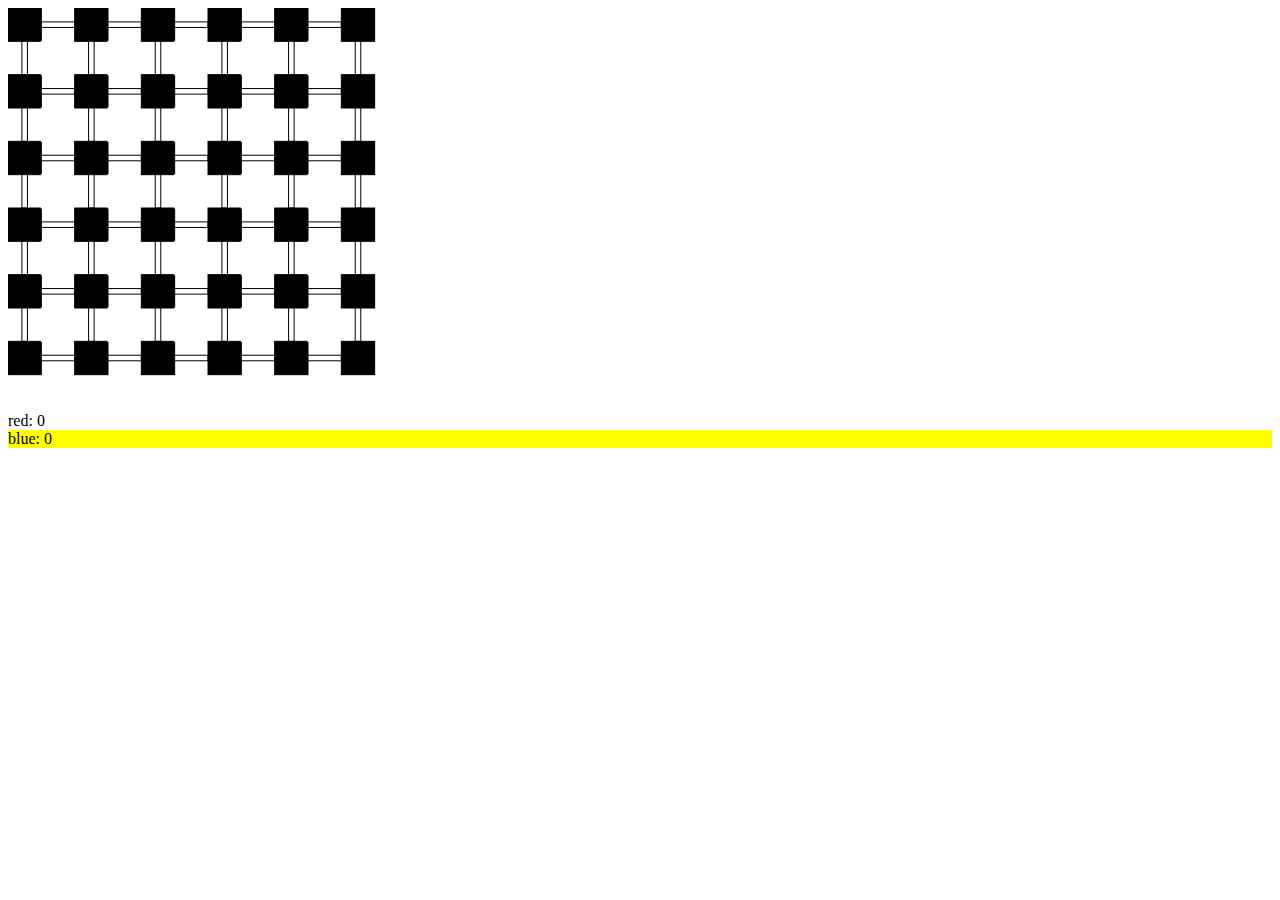
<file: static/line_game.html>
<!DOCTYPE html>
<html lang="en">
<head>
    <meta charset="UTF-8">
    <title></title>
</head>
<body>
   <div id="line-game"></div>
   <script>

N_ROWS = M_COLUMNS = 5;
BOARD_HEIGHT = BOARD_WIDTH = 400;

var lineLength = BOARD_HEIGHT / (N_ROWS + 1) / 2;


var lineWidth = lineLength / 3 / 2;


function Actor(x, y, width, height, strokeColor, fillColor) {
    this.elt = document.createElementNS('http://www.w3.org/2000/svg', 'rect');

    this.elt.setAttribute('x', x);
    this.elt.setAttribute('y', y);

    this.elt.setAttribute('width', width);
    this.elt.setAttribute('height', height);

    this.elt.style.stroke = strokeColor;
    this.elt.style.fill = fillColor;
}
Actor.prototype.setFillColor = function(color) {
    this.elt.style.fill = color;
}


function LineActor(x, y, orientation) {
    var width, height;

    if (orientation == 'vertical') {

        width = lineWidth;
        height = lineLength;
        x += 2.5 * lineWidth

    } else if (orientation === 'horizontal') {

        width = lineLength;
        height = lineWidth;
        y += 2.5 * lineWidth
    }

    // TODO: else throw.

    Actor.call(this, x, y, width, height, 'black', 'white');

}
LineActor.prototype = Object.create(Actor.prototype);
LineActor.prototype.setClicked = function(clickedBool) {
    this.clicked = clickedBool;
}
LineActor.prototype.getClicked = function() {
    return this.clicked;
}


function InnerBoxActor(x, y) {
    Actor.call(this, x, y, lineLength, lineLength, 'white', 'white');
}
InnerBoxActor.prototype = Object.create(Actor.prototype);
InnerBoxActor.prototype.setFilled = function(filledBool) {
    this.filled = filledBool;
}
InnerBoxActor.prototype.getFilled = function() {
    return this.filled;
}


function VertexActor(x, y) {
    Actor.call(this, x, y, lineLength, lineLength, 'black', 'black');
}
VertexActor.prototype = Object.create(Actor.prototype);


function ActorGrid(game, nRows, mColumns, boardWidth, boardHeight) {
    this.game = game;

    this.nRows = nRows;
    this.mColumns = mColumns;

    var lineGameElt = document.getElementById('line-game');

    this.elt = document.createElementNS('http://www.w3.org/2000/svg', 'svg');
    this.elt.setAttribute('width', boardWidth);
    this.elt.setAttribute('height', boardHeight);

    lineGameElt.appendChild(this.elt);

    this.actorsArray = this.createActorsArray(this.nRows, this.mColumns, boardWidth, boardHeight);

}
ActorGrid.prototype.createActorsArray = function(nRows, mColumns, boardWidth, boardHeight) {
    actorsArray = [];

    for (var i = 0; i < nRows * 2 + 1; i++) {
        var rowArray = [];

        for (var j = 0; j < mColumns * 2 + 1; j++) {
            var actor;

            if (i % 2 === 0) {
                if (j % 2 === 0) {
                    actor = new VertexActor(i * lineLength, j * lineLength);
                } else {
                    actor = new LineActor(i * lineLength, j * lineLength, 'vertical');

                    actorCallback = this.getActorCallback(actor);

                    actor.elt.addEventListener('click', actorCallback);
                }
            } else {
                if (j % 2 === 0) {
                    actor = new LineActor(i * lineLength, j * lineLength, 'horizontal');

                    actorCallback = this.getActorCallback(actor);

                    actor.elt.addEventListener('click', actorCallback);
                } else {
                    actor = new InnerBoxActor(i * lineLength, j * lineLength);
                }
            }

            this.elt.appendChild(actor.elt);

            rowArray.push(actor);
        }
        
        actorsArray.push(rowArray);
    }

    return actorsArray;
}
ActorGrid.prototype.getActorCallback = function(actor) {
    return function() {
        if (actor.getClicked()) {
            return;
        }
        actor.setFillColor(this.playerColor);
        actor.setClicked(true);

        this.bubbleUpActorClickEvent();
    }.bind(this);
}
ActorGrid.prototype.setPlayerColor = function(color) {
    this.playerColor = color;       
}
ActorGrid.prototype.bubbleUpActorClickEvent = function() {
   this.game.actorClicked();
}
ActorGrid.prototype.getUnfilledInnerBoxActorIndices = function() {
    var innerBoxActorIndices = [];

    for (var i = 0; i < this.actorsArray.length; i++) {
        for (var j = 0; j < this.actorsArray[i].length; j++) {
            if (!(this.actorsArray[i][j] instanceof InnerBoxActor)) {
                continue;
            }
            
            if (!this.actorsArray[i][j].getFilled()) {
                innerBoxActorIndices.push([i, j]);
            }
        }
    }

    return innerBoxActorIndices;
}
ActorGrid.prototype.getActor = function(x, y) {
    return this.actorsArray[x][y];
}
ActorGrid.prototype.countAndHighlightBoxes = function() {
    var innerBoxActorIndices = this.getUnfilledInnerBoxActorIndices();

    var boxCount = 0;

    for (var i = 0; i < innerBoxActorIndices.length; i++) {
        var x = innerBoxActorIndices[i][0];
        var y = innerBoxActorIndices[i][1];

        var neighbors = [
            this.getActor(x, y + 1),
            this.getActor(x - 1, y),
            this.getActor(x + 1, y),
            this.getActor(x, y - 1) 
        ];

        var boxFormed = neighbors.every(function(actor) {
            return actor.getClicked();
        });

        var innerBoxActor = this.getActor(x, y);
        if (boxFormed) {
            innerBoxActor.setFillColor(this.playerColor);
            innerBoxActor.setFilled(true);
            boxCount += 1;
        }
    }

    return boxCount;
}


function Player(color) {
    this.color = color;
    this.score = 0;
}
Player.prototype.getColor = function() {
    return this.color;
}


function ScoreBoard(playersArray) {
    this.playersArray = playersArray;

    var previousScoreboardElt = document.getElementById('score-board');

    if (previousScoreboardElt) {
        previousScoreboardElt.parentNode.removeChild(previousScoreboardElt);
    }

    this.elt = document.createElement('div');
    this.elt.id = 'score-board';
    
    this.drawContent();

    var lineGameElt = document.getElementById('line-game');
    lineGameElt.appendChild(this.elt);

}
ScoreBoard.prototype.drawContent = function() {
    while (this.elt.hasChildNodes()) {
        this.elt.removeChild(this.elt.lastChild);
    }

    for (var i = 0; i < this.playersArray.length; i++) {
        var playerInfo = document.createElement('div');

        playerInfo.textContent = this.playersArray[i].color + ': ' + this.playersArray[i].score;

        this.elt.appendChild(playerInfo)
    }
}
ScoreBoard.prototype.highlightPlayer = function(playerNumber) {
    for (var i = 0; i < this.elt.childNodes.length; i++) {
        this.elt.childNodes[i].style['background-color'] = 'white';
    }

    this.elt.childNodes[playerNumber].style['background-color'] = 'yellow';
}


function Game() {
    this.players = [new Player('red'), new Player('blue')];

    this.actorGrid = new ActorGrid(this, N_ROWS, M_COLUMNS, BOARD_WIDTH, BOARD_HEIGHT)

    this.scoreBoard = new ScoreBoard(this.players);

    this.currentPlayerIndex = 0;
    this.togglePlayerTurn();
}
Game.prototype.getCurrentPlayer = function() {
    return this.players[this.currentPlayerIndex];
}
Game.prototype.togglePlayerTurn = function() {
    this.currentPlayerIndex = this.currentPlayerIndex ? 0 : 1;

    this.scoreBoard.highlightPlayer(this.currentPlayerIndex);
    
    this.actorGrid.setPlayerColor(this.getCurrentPlayer().getColor());

}
Game.prototype.actorClicked = function() {
    var numBoxes = this.actorGrid.countAndHighlightBoxes();

    if (numBoxes) {
        console.log(this.getCurrentPlayer().getColor() + ' go again!');

        this.players[this.currentPlayerIndex].score += numBoxes;
        this.scoreBoard.drawContent();
        this.scoreBoard.highlightPlayer(this.currentPlayerIndex);
    } else {
        this.togglePlayerTurn();
    }
}


var game = new Game();


   </script>
</body>
</html>
</file>
